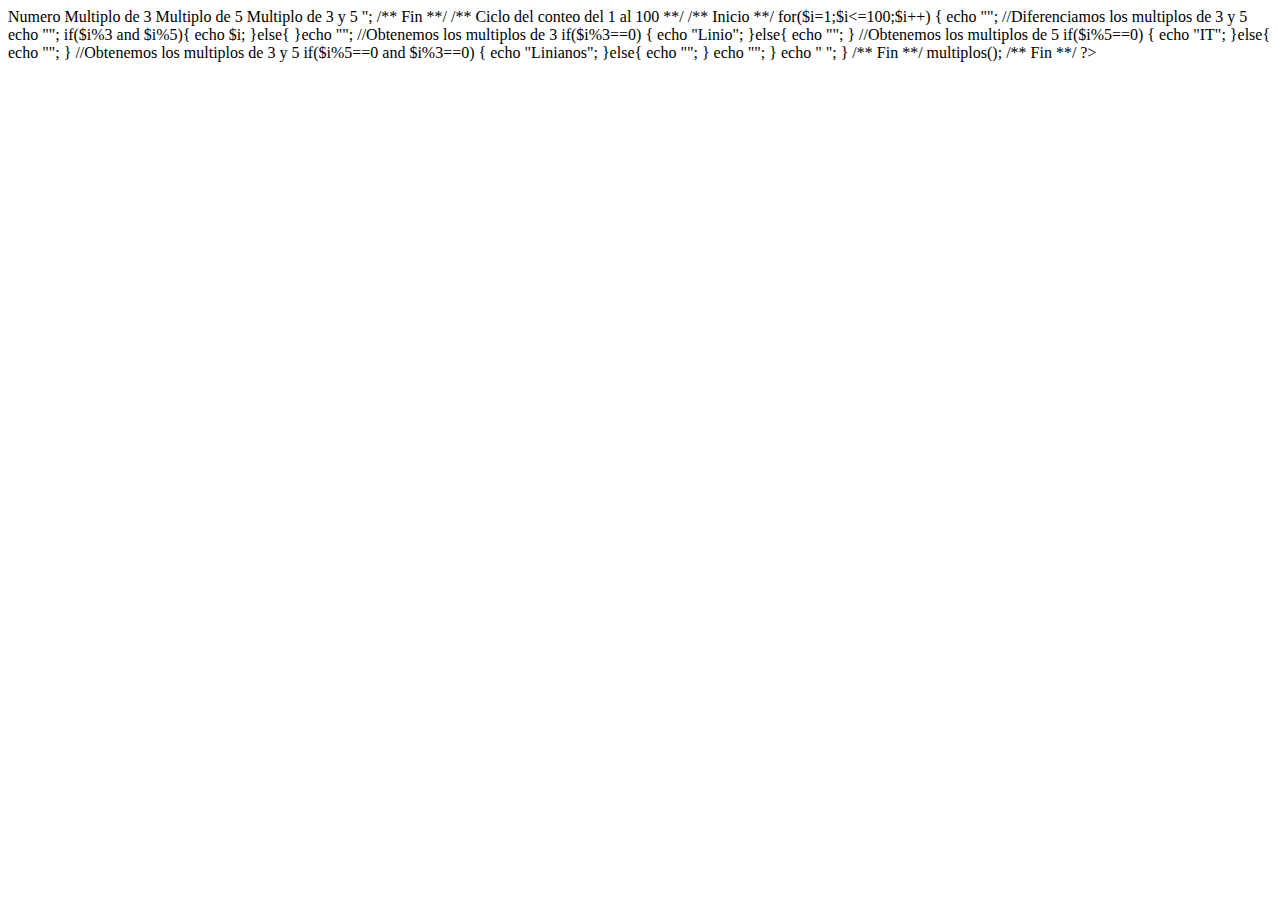
<file: Challenge_Backend_Developer.html>
<html>
<head>

    <!-- Aqui van los estilos CSS para la tabla que tendra el resultado buscado -->
    <!-- Inicio -->
    <!-- prueba desde atom -->
    <style>

    	table {border-collapse: collapse;}

    	table thead tr {background-color:#C0C0C0;}

    	table thead th {padding:5px;border:2px solid #fff;}



    	table tbody tr {background-color:#f2f5f7;}

    	table tbody tr:hover {background-color:#e3e9ec;}

    	table tbody td {border:2px solid #fff;padding:5px;text-align:center;}



    	table tbody td:last-child, table thead th:last-child {border-right:0px;}

    </style>
    <!-- Fin -->

</head>

    <body>


    <!-- Aqui va el codigo PHP -->
    <!-- Inicio -->
        <?php
        /**
         Generamos la funcion que va a poner los numeros del 1 al 100 con sus respectivos multiplos (3,5)
         **/

        /** Inicio **/

            function multiplos()

            {
        /**
        Cabeceras de la tabla
        **/
        /** Inicio **/
                echo "<table>
            		<thead>
            			<tr>
            				<th>Numero</th>
            				<th>Multiplo de 3</th>
            				<th>Multiplo de 5</th>
                            <th>Multiplo de 3 y 5</th>
            			</tr>
            		</thead>
            		<tbody>";
        /** Fin **/

        /**
        Ciclo del conteo del 1 al 100
        **/
        /** Inicio **/
            			for($i=1;$i<=100;$i++)
            			{
            				echo "<tr>";
                            //Diferenciamos los multiplos de 3 y 5
            					echo "<td>"; if($i%3 and $i%5){
            					   echo $i;
            					}else{
            					}echo "</td>";
                                //Obtenemos los multiplos de 3
            					if($i%3==0)
            					{
            						echo "<td>Linio</td>";
            					}else{
            						echo "<td></td>";
            					}
                                //Obtenemos los multiplos de 5
            					if($i%5==0)
            					{
            						echo "<td>IT</td>";
            					}else{
            						echo "<td></td>";
            					}
                                //Obtenemos los multiplos de 3 y 5
            					if($i%5==0 and $i%3==0)
            					{
            						echo "<td>Linianos</td>";
            					}else{
            						echo "<td></td>";
            					}
            				echo "</tr>";

            			}
            		echo "</tbody>
            	</table>";
            }
        /** Fin **/
            multiplos();
        /** Fin **/
        ?>
    </body>
</html>
</file>
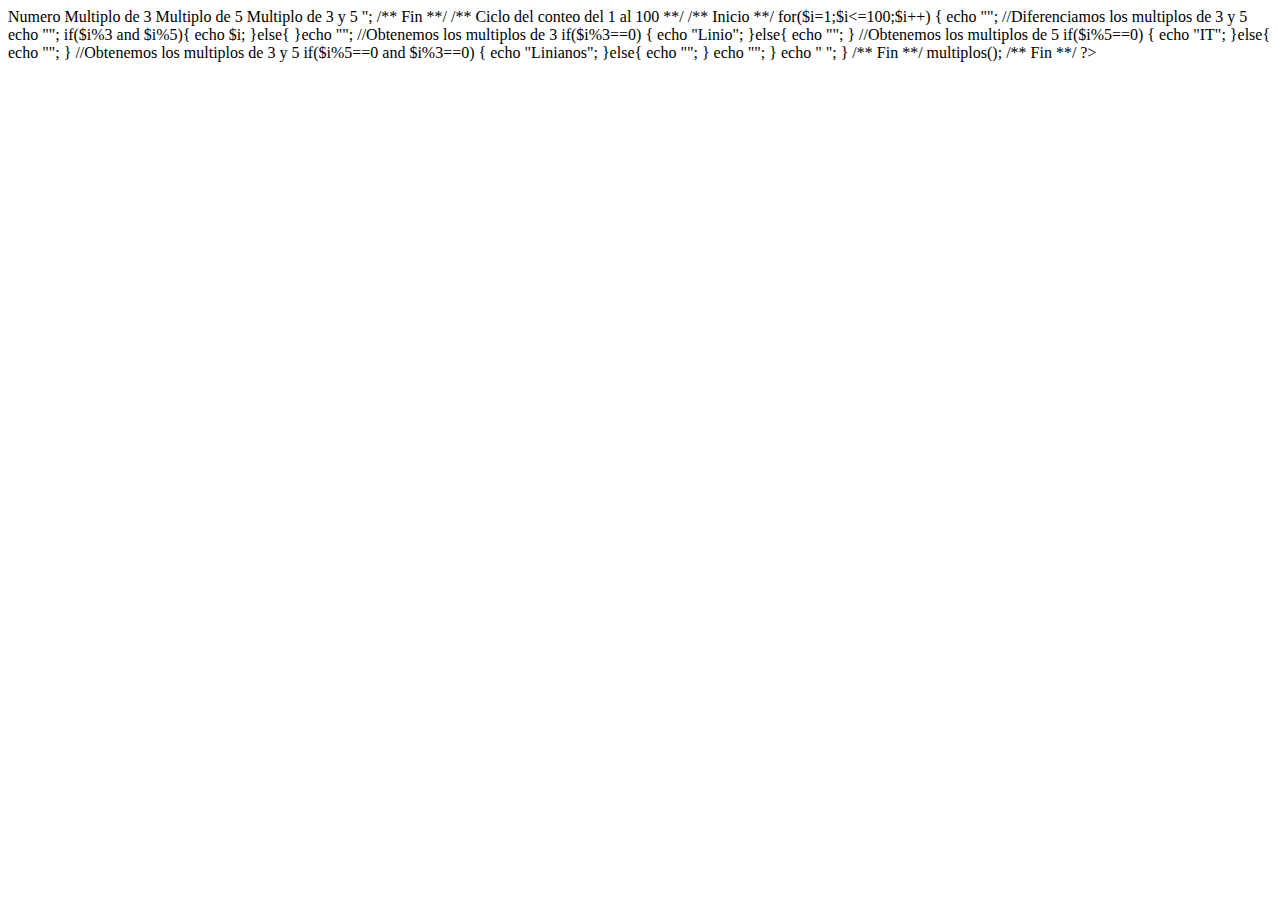
<file: dev_html/Challenge_Backend_Developer.html>
<html>
<head>

    <!-- Aqui van los estilos CSS para la tabla que tendra el resultado buscado -->
    <!-- Inicio -->
    <!-- prueba desde atom -->
    <style>

    	table {border-collapse: collapse;}

    	table thead tr {background-color:#C0C0C0;}

    	table thead th {padding:5px;border:2px solid #fff;}

      //hola mundo

    	table tbody tr {background-color:#f2f5f7;}

    	table tbody tr:hover {background-color:#e3e9ec;}

    	table tbody td {border:2px solid #fff;padding:5px;text-align:center;}



    	table tbody td:last-child, table thead th:last-child {border-right:0px;}

    </style>
    <!-- Fin -->

</head>

    <body>


    <!-- Aqui va el codigo PHP -->
    <!-- Inicio -->
        <?php
        /**
         Generamos la funcion que va a poner los numeros del 1 al 100 con sus respectivos multiplos (3,5)
         **/

        /** Inicio **/

            function multiplos()

            {
        /**
        Cabeceras de la tabla
        **/
        /** Inicio **/
                echo "<table>
            		<thead>
            			<tr>
            				<th>Numero</th>
            				<th>Multiplo de 3</th>
            				<th>Multiplo de 5</th>
                            <th>Multiplo de 3 y 5</th>
            			</tr>
            		</thead>
            		<tbody>";
        /** Fin **/

        /**
        Ciclo del conteo del 1 al 100
        **/
        /** Inicio **/
            			for($i=1;$i<=100;$i++)
            			{
            				echo "<tr>";
                            //Diferenciamos los multiplos de 3 y 5
            					echo "<td>"; if($i%3 and $i%5){
            					   echo $i;
            					}else{
            					}echo "</td>";
                                //Obtenemos los multiplos de 3
            					if($i%3==0)
            					{
            						echo "<td>Linio</td>";
            					}else{
            						echo "<td></td>";
            					}
                                //Obtenemos los multiplos de 5
            					if($i%5==0)
            					{
            						echo "<td>IT</td>";
            					}else{
            						echo "<td></td>";
            					}
                                //Obtenemos los multiplos de 3 y 5
            					if($i%5==0 and $i%3==0)
            					{
            						echo "<td>Linianos</td>";
            					}else{
            						echo "<td></td>";
            					}
            				echo "</tr>";

            			}
            		echo "</tbody>
            	</table>";
            }
        /** Fin **/
            multiplos();
        /** Fin **/
        ?>
    </body>
</html>
</file>
